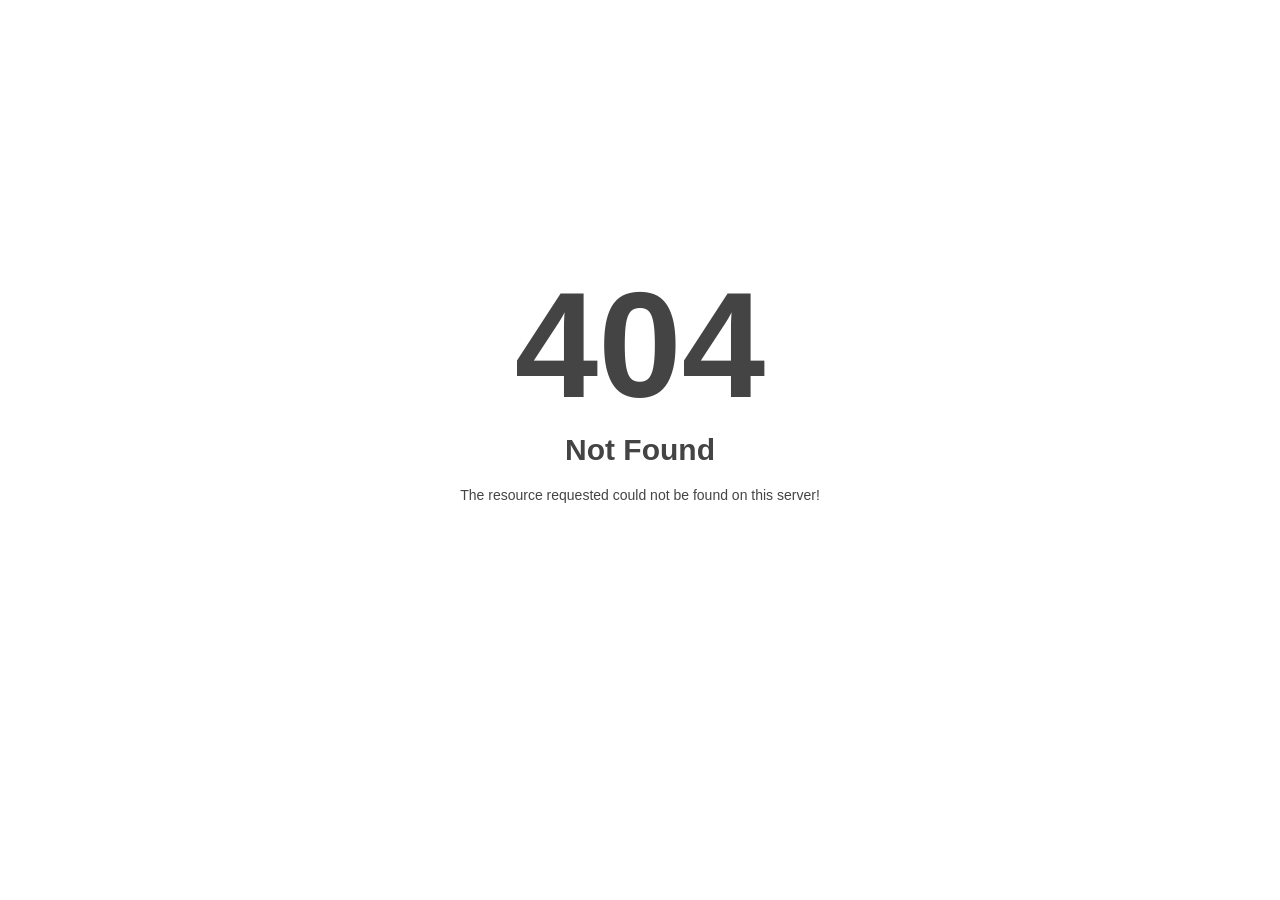
<file: index-2.html>
<!DOCTYPE html>
<html style="height:100%">
<head>
<meta name="viewport" content="width=device-width, initial-scale=1, shrink-to-fit=no" />
<title> 404 Not Found
</title><style>@media (prefers-color-scheme:dark){body{background-color:#000!important}}</style></head>
<body style="color: #444; margin:0;font: normal 14px/20px Arial, Helvetica, sans-serif; height:100%; background-color: #fff;">
<div style="height:auto; min-height:100%; ">     <div style="text-align: center; width:800px; margin-left: -400px; position:absolute; top: 30%; left:50%;">
        <h1 style="margin:0; font-size:150px; line-height:150px; font-weight:bold;">404</h1>
<h2 style="margin-top:20px;font-size: 30px;">Not Found
</h2>
<p>The resource requested could not be found on this server!</p>
</div></div></body></html>
</file>
